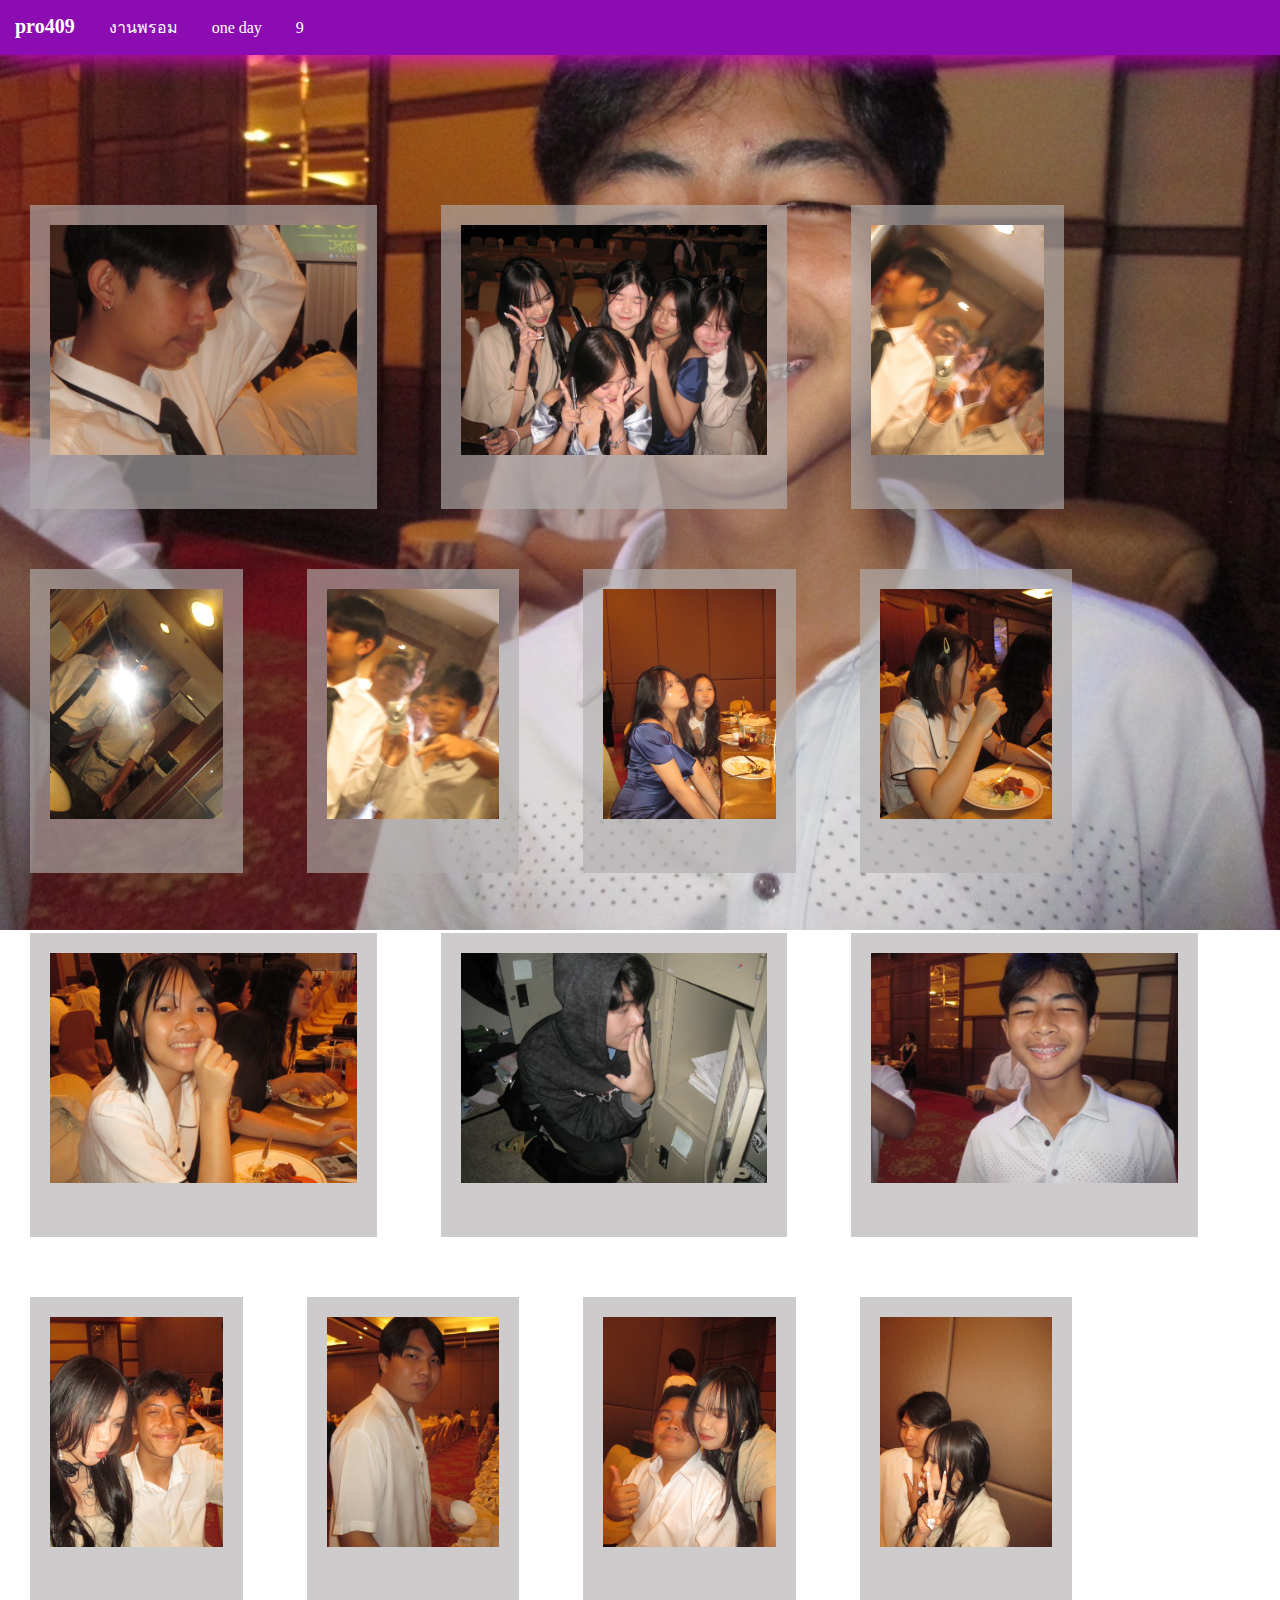
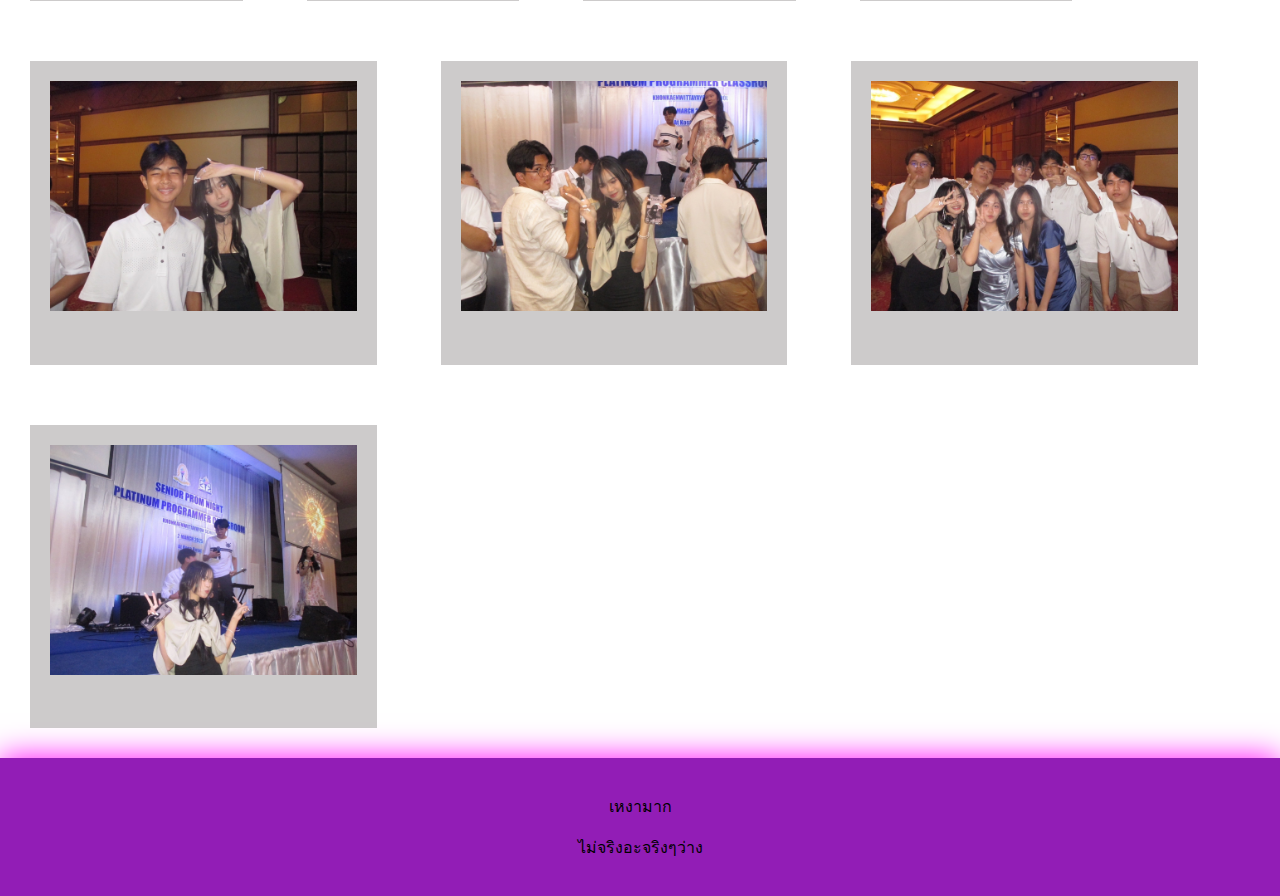
<file: index.html>
<!DOCTYPE html>
<html lang="en">
    <head>
        <meta charset="UTF-8">
        <meta name="viewport" content="width=device-width, initial-scale=1.0">
        <title>kkw409 </title>
        <link rel="stylesheet" href="style.css">
    </head>
    <body>
        <header class="top-header">
            <a class="memu brand">pro409</a>
            <a class="memu" href="index.html">งานพรอม</a>
            <a class="memu" href="t2.html">one day</a>
            <a class="memu" href="t3.html">9</a>
        </header>
        <div class="r"></div>
        <div class="main-content">

            <div class="as">
                <img class="image" src="img/e4.jpg">
                <h2></h2>
                <p></p>
             </div>

             <div class="as">
                <img class="image" src="img/e.jpg">
                <h2></h2>
                <p></p>
             </div>

             <div class="as">
                <img class="image" src="img/e2.jpg">
                <h2></h2>
                <p></p>
             </div>

             <div class="as">
                <img class="image" src="img/e3.jpg">
                <h2></h2>
                <p></p>
             </div>

             <div class="as">
                <img class="image" src="img/e5.jpg">
                <h2></h2>
                <p></p>
             </div>

             <div class="as">
                <img class="image" src="img/e6.jpg">
                <h2></h2>
                <p></p>
             </div>

             <div class="as">
                <img class="image" src="img/e7.jpg">
                <h2></h2>
                <p></p>
             </div>

             <div class="as">
                <img class="image" src="img/e9.jpg">
                <h2></h2>
                <p></p>
             </div>
             
             <div class="as">
                <img class="image" src="img/e8.jpg">
                <h2></h2>
                <p></p>
             </div>
             <div class="as">
                <img class="image" src="img/e14.jpg">
                <h2></h2>
                <p></p>
             </div>
             <div class="as">
                <img class="image" src="img/e10.jpg">
                <h2></h2>
                <p></p>
             </div>
             <div class="as">
                <img class="image" src="img/e11.jpg">
                <h2></h2>
                <p></p>
             </div>
             <div class="as">
                <img class="image" src="img/e12.jpg">
                <h2></h2>
                <p></p>
             </div>
             <div class="as">
                <img class="image" src="img/e13.jpg">
                <h2></h2>
                <p></p>
             </div>
             <div class="as">
                <img class="image" src="img/e15.jpg">
                <h2></h2>
                <p></p>
             </div>
             <div class="as">
                <img class="image" src="img/e16.jpg">
                <h2></h2>
                <p></p>
             </div>
             <div class="as">
                <img class="image" src="img/e17.jpg">
                <h2></h2>
                <p></p>
             </div>
             <div class="as">
                <img class="image" src="img/e18.jpg">
                <h2></h2>
                <p></p>
             </div>
        </div>
        <footer class="bottom-footer">
            <p>เหงามาก</p>
            <p>ไม่จริงอะจริงๆว่าง</p>
        </footer>
    </body>
    <style></style>
</html>
<!DOCTYPE html>
</file>
<file: style.css>
html,body{
    background-image: url(img/e14.jpg);
    background-repeat: no-repeat;
    background-position: center;
    background-attachment: fixed;
    background-size: cover;
    padding: 0;
    margin: 0;
}
h3{
    text-align: center;
}
.sus {
    color: #000; /* กำหนดสีเริ่มต้น */
    background-color: lightblue; /* กำหนดพื้นหลังเริ่มต้น */
    padding: 10px;
    text-align: center;
    text-decoration: none;
    margin-bottom: 20px;
    display: inline-block;
    transition: all 0.9s ease; /* เพิ่มการเปลี่ยนแปลงทุกอย่างใน 0.3 วินาที */
}

.sus:hover {
    color: #fdfdfd;
    background-color: rgb(138, 43, 226);
    transform: scale(1.1); /* ขยายขนาดขึ้น 1.1 เท่า */
    padding: 15px; /* เพิ่มขนาดของ padding เมื่อ hover */
    transition: all 0.9s ease; /* เปลี่ยนแปลงทุกอย่างใน 0.3 วินาที */
    box-shadow: 0 0 30px blueviolet;
}

.as {
    background-color: #b1aeaea3;
    padding: 20px;
    margin: 30px;
    display: inline-block;
    flex-wrap: wrap;
    transition: all 3s ease; /* เพิ่ม transition เพื่อการเปลี่ยนแปลงที่ไหลลื่น */
    /*box-shadow: 0 0 30px #f700ffa3;*/
}

.as:hover {
    transform: scale(1.1); /* ขยายขนาด 1.1 เท่าและหมุน 10 องศา */
    background-color: #a1a1a1; /* เปลี่ยนสีพื้นหลังเมื่อ hover */
    padding: 25px; /* เพิ่มขนาดของ padding เมื่อ hover */
    transition: all 0.3s ease; /* เพิ่มการเปลี่ยนแปลงทั้งหมดในเวลา 0.3 วินาที */
    box-shadow: 0 0 30px #8f8f8fa3;
}

.image{
        
    width: 100%;  /* ให้รูปเต็มความกว้างของ main-content */
    height: 230px;  /* กำหนดความสูงคงที่ */
    object-fit: cover;  /* ครอบรูปภาพให้เหมาะสมไม่บิดเบือน */
    margin-bottom: 10px; /* ระยะห่างระหว่างรูปและเนื้อหา */
}
.main-content{
    /*max-width: 300px;
    /*margin: auto;*/
    width: 100%;
    display: inline-block;
    justify-content: space-between; /* จัดให้รายการมีระยะห่างกัน */
    align-items: center; /* จัดรายการให้อยู่กลางในแนวตั้ง */
}
.top-header{
    background-color: #8b0db1;
    box-shadow: 0 0 30px #ff00fb;
   
}
.memu{
    color: #fffefe;
    padding: 15px;
    display: inline-block;
    text-decoration: none;
}
.brand{
    font-size: 20px;
    font-weight: 600;
    
}
.bottom-footer{
    background-color: #921db6;
    padding: 20px;
    text-align: center;
    box-shadow: 0 0 30px #ff00fb;
}
.r{
    /*background-color: mediumvioletred ;
    /*background-image: url('img/kafka1.png'); /* ใส่ path รูปภาพของคุณที่นี่ */
    background-size: cover;
    background-position: top;
    background-repeat: no-repeat;
    width: 100%;
    height: 20px;
    display: flex;
    align-items: center;
    justify-content: center;
    padding: 50px;
}
@media (max-width: 768px) {
    .main-content {
        display: flex;
        flex-direction: column;
    }
}
.we{
    background-color: #0000009d;
    text-align: center;
    color: #d5d5d5;
    padding: 5px;
    margin: auto;
    flex-wrap: wrap;
}
.tu{
    background-color: #b1aeaea3;
    padding: 20px;
    margin: 30px;
    display: inline-block;
    flex-wrap: wrap;
    transition: all 3s ease;
}
.en{
    background-image: url(img/2FA794E8-1EFB-4219-AA4D-7DDDFB5B8032.jpg);
    background-repeat: no-repeat;
    background-position: center;
    background-attachment: fixed;
    background-size: cover;
    padding: 0;
    margin: 0;
}
</file>
